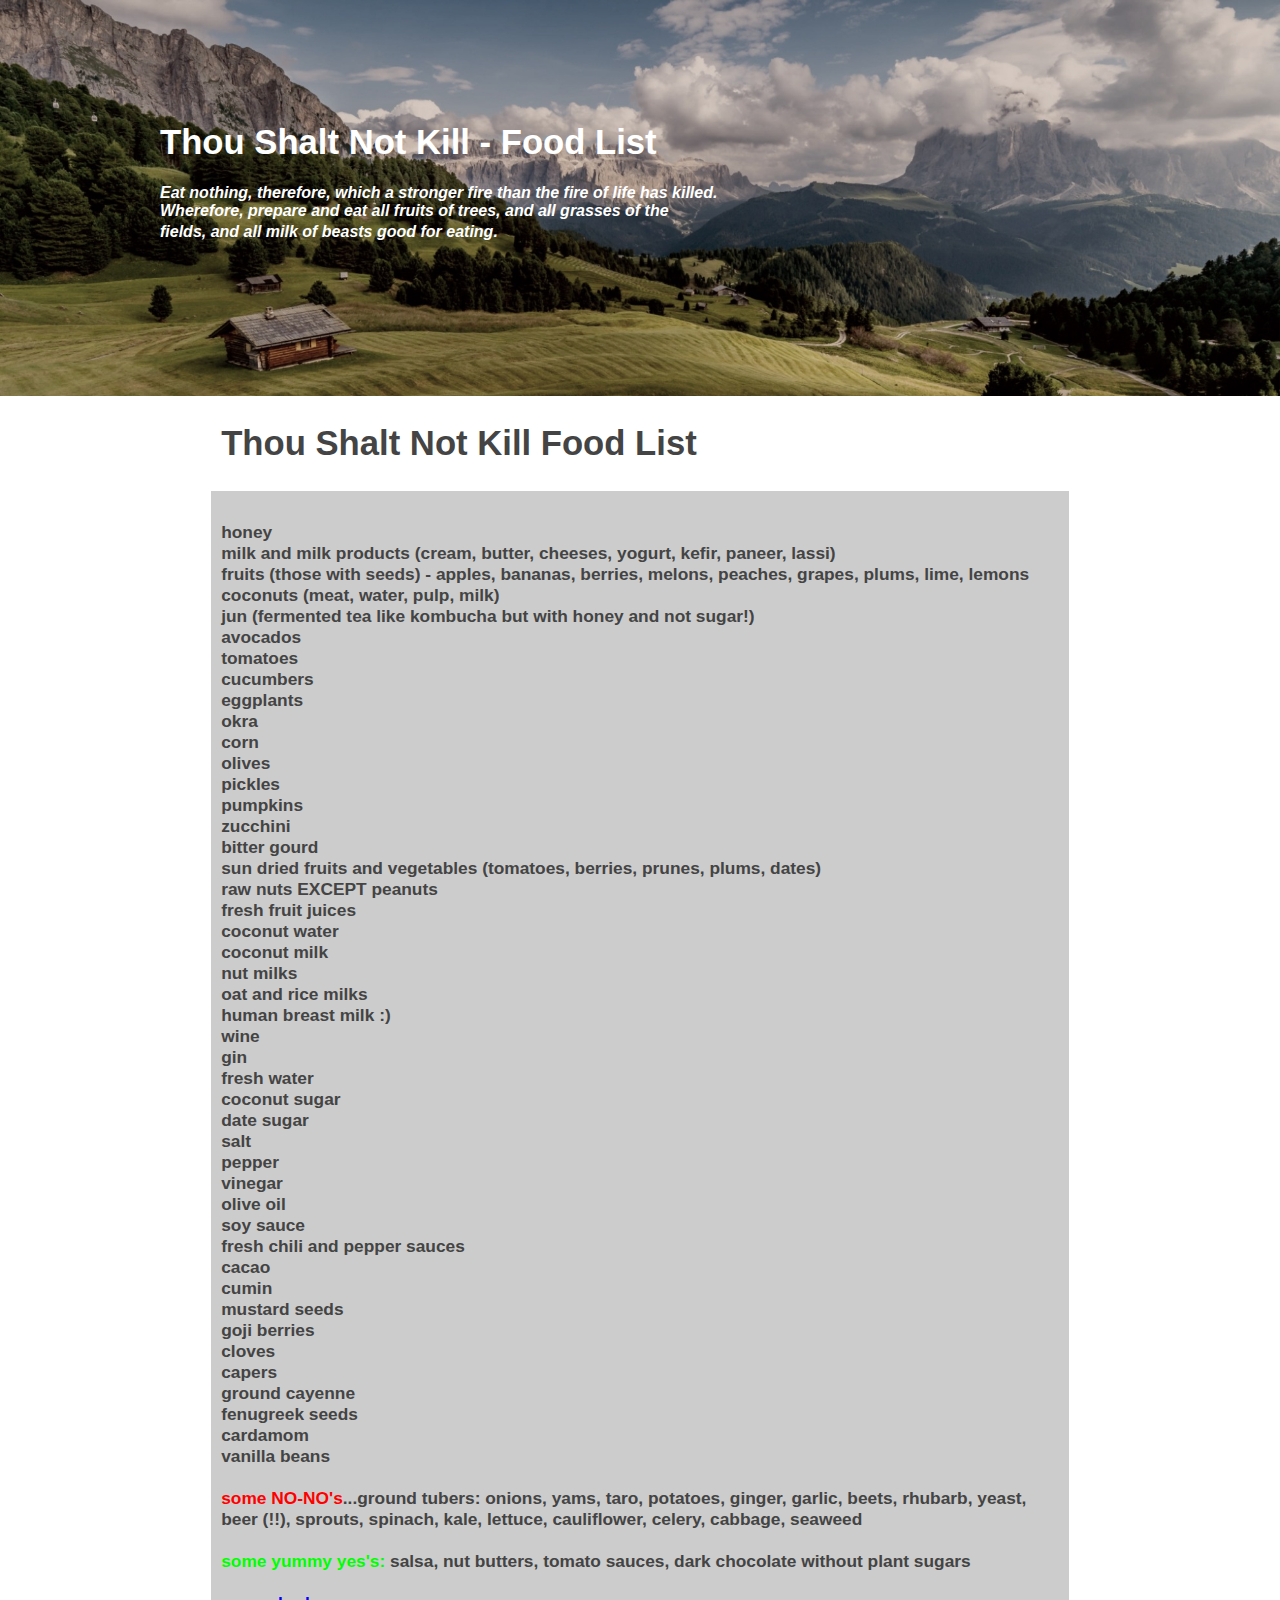
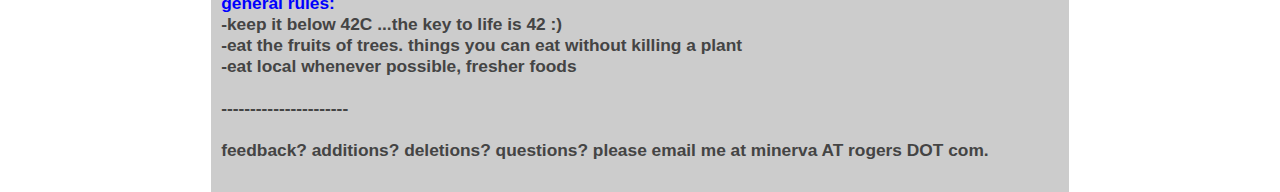
<file: index.html>
<!DOCTYPE html>
<html>
  <head>
    <meta http-equiv="content-type" content="text/html; charset=utf-8">
    <meta name="viewport" content="width=device-width, initial-scale=1">
    <meta name="generator" content="RocketCake">
    <title>thou shalt not kill food list - what to eat, biblical diet</title>
    <meta name="Description" content="a list of foods, fruits, dairy that adhere to the commandment 'thou shalt not kill' taken further with raw, and fruitarian food list">
    <meta name="Keywords" content="biblical foods, biblical diet, yeshua diet, fruitarian, no kill foods, food list">
    <link rel="stylesheet" type="text/css" href="index_html.css">
  </head>
  <body>
    <div class="textstyle1">
      <div id="container_6847f1d0">
        <div class="textstyle1">
          <div id="container_6cf5d1d2">
            <div id="container_6cf5d1d2_padding">
              <div class="textstyle1"><span class="textstyle2"><br>
                  <br>
                  <br>
                </span>
                <div id="container_118931d5">
                  <div id="container_118931d5_padding">
                    <div class="textstyle3">
                      <div id="container_74337d4f">
                        <div id="container_74337d4f_padding">
                          <div class="textstyle3"><span class="textstyle4"><br>
                              Thou Shalt Not Kill - Food List</span><span class="textstyle5"><br>
                              <br>
                            </span><span class="textstyle6">Eat nothing,
                              therefore, which a stronger fire than the fire of
                              life has killed. Wherefore, prepare and eat all
                              fruits of trees, and all grasses of the fields,
                              and all milk of beasts good for eating.</span><span
                              class="textstyle7"><br>
                              <br>
                            </span> <span class="textstyle8"> </span>
                          </div>
                          <div class="textstyle1"> <span class="textstyle8"><br>
                              <br>
                            </span>
                          </div>
                        </div>
                      </div>
                    </div>
                    <div style="clear:both"></div>
                  </div>
                </div>
              </div>
              <div style="clear:both"></div>
            </div>
          </div>
        </div>
      </div>
      <div id="container_248f1ad5">
        <div id="container_248f1ad5_padding">
          <div class="textstyle3"><span class="textstyle2"><br>
            </span><span class="textstyle9">Thou Shalt Not Kill Food List<br>
            </span></div>
        </div>
      </div>
    </div>
    <div class="textstyle3">
      <span class="textstyle2"><br>
      </span> </div>
    <div class="textstyle1">
      <div id="container_7d6eadac">
        <div id="container_7d6eadac_padding">
          <div class="textstyle3"><span class="textstyle10"><br>
              honey<br>
              milk and milk products (cream, butter, cheeses, yogurt, kefir,
              paneer, lassi)<br>
              fruits (those with seeds) - apples, bananas, berries, melons,
              peaches, grapes, plums, lime, lemons<br>
              coconuts (meat, water, pulp, milk) <br>
              jun (fermented tea like kombucha but with honey and not sugar!)<br>
              avocados <br>
              tomatoes<br>
              cucumbers<br>
              eggplants<br>
              okra</span></div>
          <div class="textstyle3"><span class="textstyle10">corn</span></div>
          <div class="textstyle3"><span class="textstyle10">olives<br>
              pickles<br>
              pumpkins<br>
              zucchini<br>
              bitter gourd<br>
              sun dried fruits and vegetables (tomatoes, berries, prunes, plums,
              dates)<br>
              raw nuts EXCEPT peanuts<br>
              fresh fruit juices<br>
              coconut water<br>
              coconut milk<br>
              nut milks<br>
              oat and rice milks<br>
              human breast milk :)<br>
              wine<br>
              gin<br>
              fresh water<br>
              coconut sugar<br>
              date sugar<br>
              salt<br>
              pepper<br>
              vinegar<br>
              olive oil<br>
              soy sauce<br>
              fresh chili and pepper sauces<br>
              cacao<br>
              cumin</span></div>
          <div class="textstyle3"><span class="textstyle10">mustard seeds</span></div>
          <div class="textstyle3"><span class="textstyle10">goji berries</span></div>
          <div class="textstyle3"><span class="textstyle10">cloves</span></div>
          <div class="textstyle3"><span class="textstyle10">capers<br>
            </span></div>
          <div class="textstyle3"><span class="textstyle10">ground cayenne</span></div>
          <div class="textstyle3"><span class="textstyle10">fenugreek seeds</span></div>
          <div class="textstyle3"><span class="textstyle10">cardamom</span></div>
          <div class="textstyle3"><span class="textstyle10">vanilla beans</span></div>
          <div class="textstyle3"><span class="textstyle10"><br>
            </span></div>
          <div class="textstyle3"><span class="textstyle10"></span><span class="textstyle11">some
              NO-NO's</span><span class="textstyle10">...ground tubers: onions,
              yams, taro, potatoes, ginger, garlic, beets, rhubarb, yeast, beer
              (!!), sprouts, spinach, kale, lettuce, cauliflower, celery,
              cabbage, seaweed<br>
              <br>
            </span><span class="textstyle12">some yummy yes's:</span><span class="textstyle10">
              salsa, nut butters, tomato sauces, dark chocolate without plant
              sugars<br>
              <br>
            </span><span class="textstyle13">general rules:</span><span class="textstyle10"><br>
              -keep it below 42C ...the key to life is 42 :)<br>
              -eat the fruits of trees. things you can eat without killing a
              plant<br>
              -eat local whenever possible, fresher foods<br>
              <br>
              ----------------------<br>
              <br>
              feedback? additions? deletions? questions? please email me at
              minerva AT rogers DOT com.</span><span class="textstyle14"><br>
              <br>
            </span></div>
        </div>
      </div>
    </div>
  </body>
</html>
</file>
<file: index_html.css>
a { color:#5D5D9E; } 
a:visited { color:#5D5D9E; } 
a:active { color:#5C615E; } 
a:hover { color:#B2B3B4; } 
body { background-color:#FFFFFF; padding:0;  margin: 0; }
.textstyle1 { text-align:center; }
#container_6847f1d0 { vertical-align: top; position:relative; display: inline-block; width:100%; min-height:396px; background-color:#2D2913;  }
#container_6cf5d1d2 { vertical-align: top; position:relative; display: inline-block; width:100%; min-height:396px; max-width:1600px; background-color:#FFFFFF; background-image: url(rc_images/alm_pexels_3996362_small2.jpg); background-position:center left; background-size:cover;  }
#container_6cf5d1d2_padding { margin: 10px; display: block;  }
.textstyle2 { font-size:12pt; font-family:Arial, Helvetica, sans-serif; color:#000000;  }
#container_118931d5 { vertical-align: top; position:relative; display: inline-block; width:85%; min-height:184px; max-width:1000px; background:none;  }
#container_118931d5_padding { margin: 10px; display: block;  }
.textstyle3 { text-align:left; }
#container_74337d4f { vertical-align: top; position:relative; display: inline-block; width:59%; min-height:291px; background:none;  }
#container_74337d4f_padding { margin: 10px; display: block;  }
.textstyle4 { font-size:26pt; font-family:Arial, Helvetica, sans-serif; color:#FFFFFF; font-weight:bold;  }
.textstyle5 { font-size:14pt; font-family:Arial, Helvetica, sans-serif; color:#FFFFFF; font-weight:bold;  }
.textstyle6 { font-size:12pt; font-family:Arial, Helvetica, sans-serif; color:#FFFFFF; font-style:italic; font-weight:bold;  }
.textstyle7 { font-size:12pt; font-family:Arial, Helvetica, sans-serif; color:#FFFFFF; font-weight:bold; line-height: 1.5;  }
.textstyle8 { font-size:14pt; font-family:Arial, Helvetica, sans-serif; color:#000000;  }
#container_248f1ad5 { vertical-align: top; position:relative; display: inline-block; width:67%; min-height:76px; max-width:1000px; background-color:#FFFFFF;  }
#container_248f1ad5_padding { margin: 10px; display: block;  }
.textstyle9 { font-size:26pt; font-family:Arial, Helvetica, sans-serif; color:#444444; font-weight:bold;  }
#container_7d6eadac { vertical-align: top; position:relative; display: inline-block; width:67%; min-height:274px; max-width:1000px; background-color:#CCCCCC;  }
#container_7d6eadac_padding { margin: 10px; display: block;  }
.textstyle10 { font-size:13pt; font-family:Arial, Helvetica, sans-serif; color:#444444; font-weight:bold;  }
.textstyle11 { font-size:13pt; font-family:Arial, Helvetica, sans-serif; color:#FF0000; font-weight:bold;  }
.textstyle12 { font-size:13pt; font-family:Arial, Helvetica, sans-serif; color:#00FF00; font-weight:bold;  }
.textstyle13 { font-size:13pt; font-family:Arial, Helvetica, sans-serif; color:#0000FF; font-weight:bold;  }
.textstyle14 { font-size:13pt; font-family:Arial, Helvetica, sans-serif; color:#000000;  }
</file>
